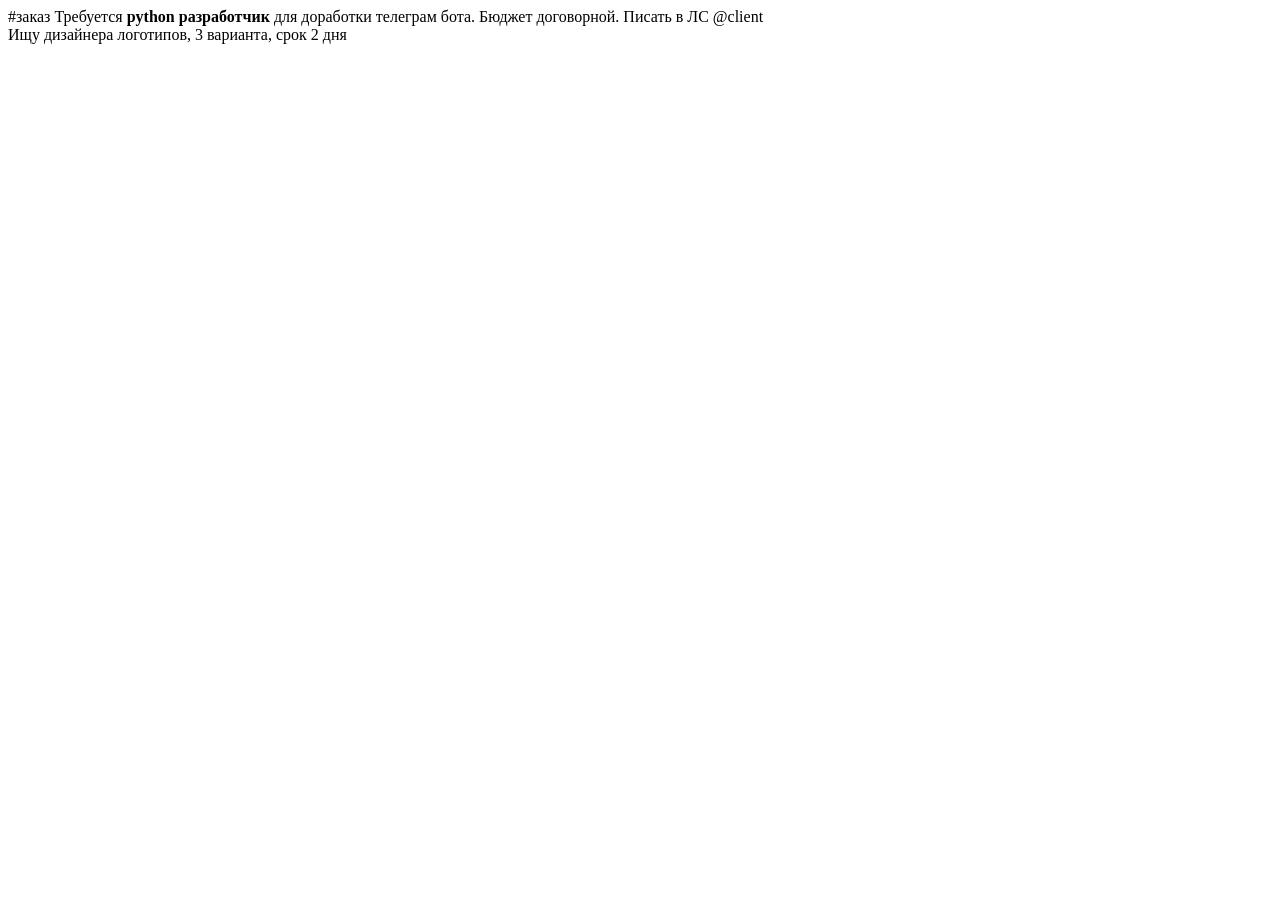
<file: backend/tests/fixtures/telegram_channel.html>
<!DOCTYPE html>
<html>
<head><title>Freelance Taverna – Telegram</title></head>
<body class="widget_frame_base">
<main>
<section class="tgme_channel_history js-message_history">
  <div class="tgme_widget_message_wrap js-widget_message_wrap">
    <div class="tgme_widget_message text_not_supported_wrap js-widget_message" data-post="freelancetaverna/48211">
      <div class="tgme_widget_message_bubble">
        <div class="tgme_widget_message_text js-message_text" dir="auto">#заказ Требуется <b>python разработчик</b> для доработки телеграм бота. Бюджет договорной. Писать в ЛС @client</div>
      </div>
    </div>
  </div>
  <div class="tgme_widget_message_wrap js-widget_message_wrap">
    <div class="tgme_widget_message text_not_supported_wrap js-widget_message" data-post="freelancetaverna/48212">
      <div class="tgme_widget_message_bubble">
        <div class="tgme_widget_message_text js-message_text" dir="auto">Ищу дизайнера логотипов, 3 варианта, срок 2 дня</div>
      </div>
    </div>
  </div>
</section>
</main>
</body>
</html>
</file>
